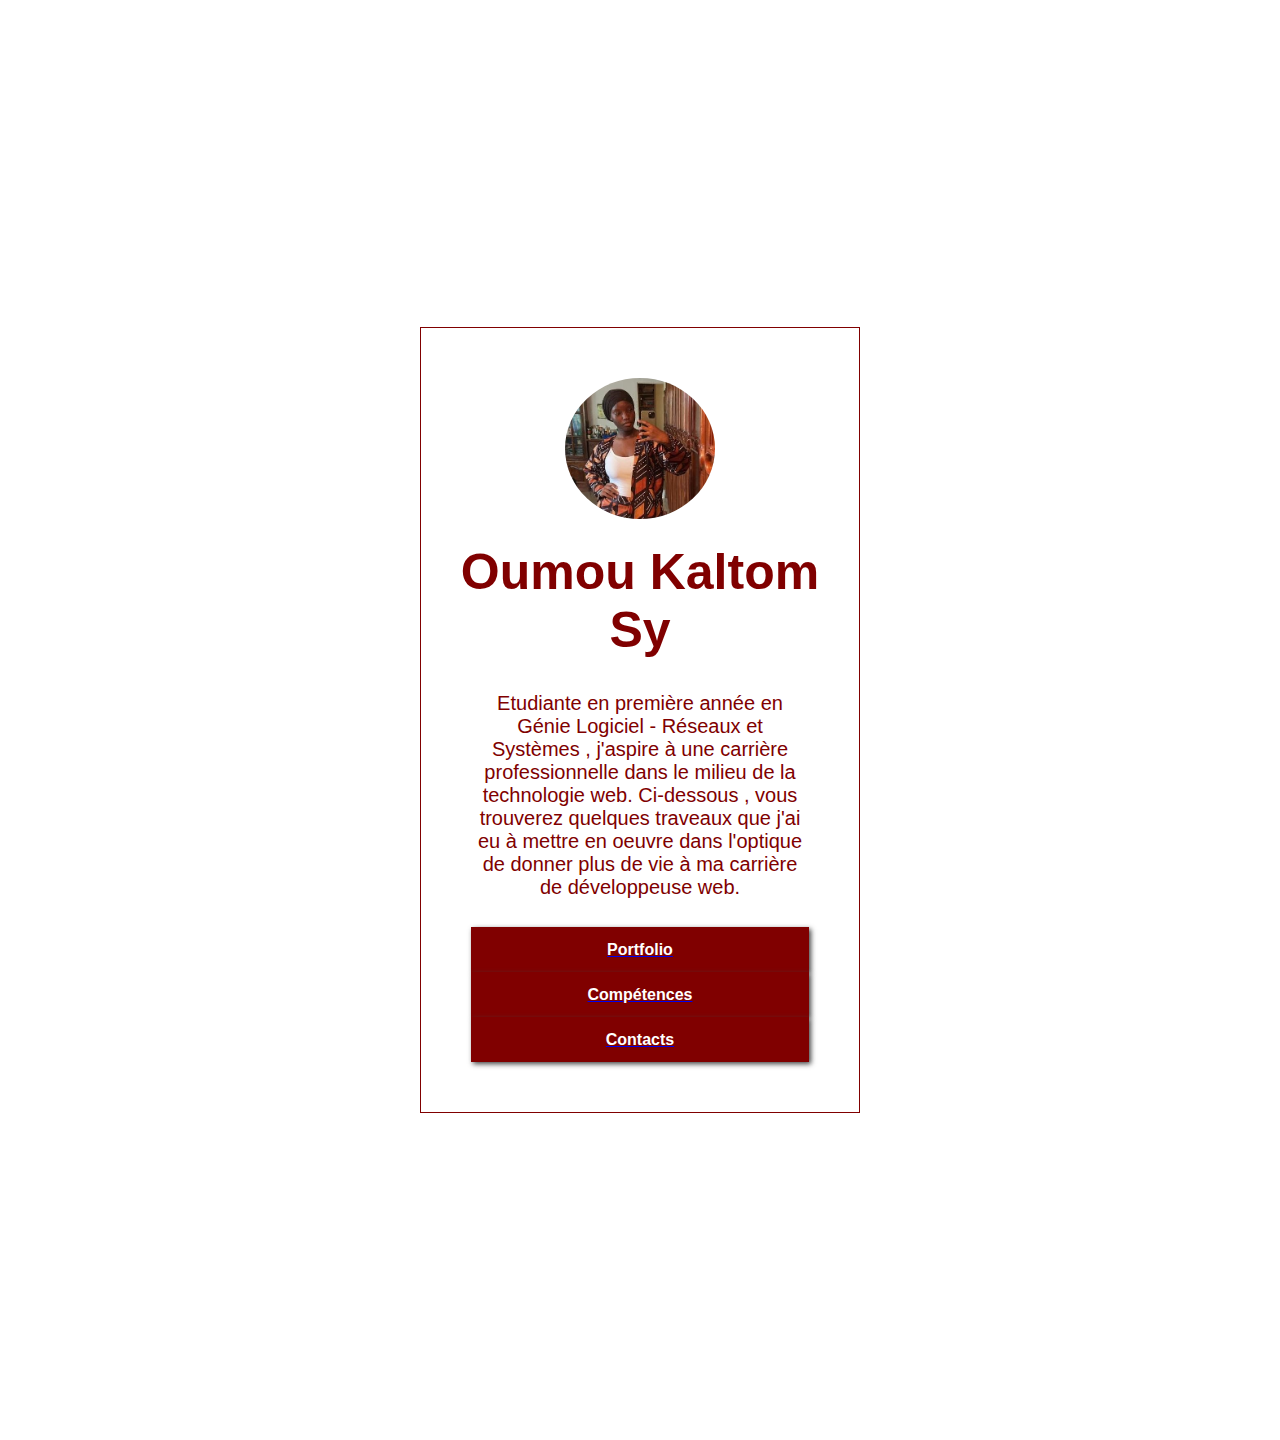
<file: index.html>
<!DOCTYPE html>
<html lang="en">
<head>
    <meta charset="UTF-8">
    <meta name="viewport" content="width=device-width, initial-scale=1.0">
    
    <title>Portfolio</title>
    <link rel="stylesheet" href="styles/style.css">
    
</head>
<body>
   
    <section class="ecran"> 
          
        <div class="carte">
            <img src="Media/oumou.jpg" alt="">
            <h2>Oumou Kaltom Sy</h2>
            <p><br>Etudiante en première année en Génie Logiciel - Réseaux et Systèmes , j'aspire à une carrière professionnelle dans le milieu de la technologie web. Ci-dessous , vous trouverez quelques traveaux que j'ai eu à mettre en oeuvre dans l'optique de donner plus de vie à ma carrière de développeuse web. </p><br>
            <div class="reseau"></div>
            <a href="https://www.linkedin.com/in/oumou-kaltom-sy-b66159292?utm_source=share&utm_campaign=share_via&utm_content=profile&utm_medium=ios_app"><i class="fa-brands fa-linkedin"></i>
            </a>
            <a href="https://www.instagram.com/tom_ksy_05?igsh=NWVmeGE0Y2lpandl&utm_source=qr"><i class="fa-brands fa-instagram"></i></a>
            <a href="https://github.com/Oumousy77"><i class="fa-brands fa-github"></i></a>
            <div>
            
           
            <ul id="menu">
                <a href="Portfoli.html"><li><h4>Portfolio</h4></li></a>
                <a href="Compétences.html"><li><h4>Compétences</h4></li></a>
                <a href="contacts.html"><li><h4>Contacts</h4></li></a>
            </ul>
        

        </section>
   

</body>
</html>
</file>
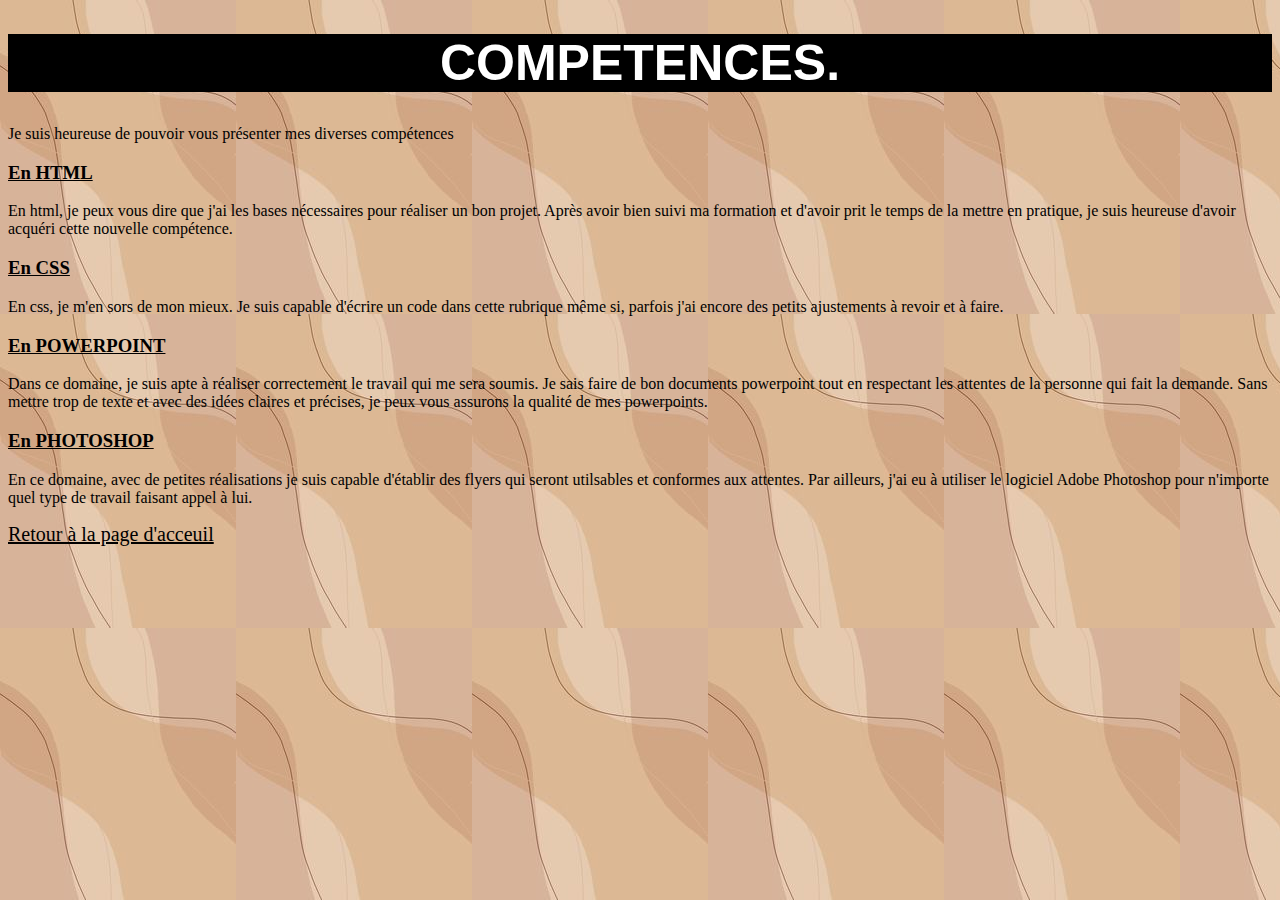
<file: Compétences.html>
<!DOCTYPE html>
<html lang="en">
<head>
    <meta charset="UTF-8">
    <meta name="viewport" content="width=device-width, initial-scale=1.0">
    <title>COMPETENCES</title>
    <link rel="stylesheet" href="styles/style2.css">
</head>
<body>
    
    <section class="competences" id="competences"> 
        <h1>COMPETENCES.</h1>
        <p>Je suis heureuse  de pouvoir vous présenter mes diverses compétences</p>
        <h3><u>En HTML</u></h3>
        <p>En html, je peux vous dire que j'ai les bases nécessaires pour réaliser un bon projet. Après avoir bien suivi ma formation et d'avoir prit le temps de la mettre en pratique, je suis heureuse d'avoir acquéri cette nouvelle compétence.</p>
    
        <h3><u>En CSS</u></h3>
        <p>En css, je m'en sors de mon mieux. Je suis capable d'écrire un code dans cette rubrique même si, parfois j'ai encore des petits ajustements à revoir et à faire.</p>
    
        <h3><u>En POWERPOINT</u></h3>
        <p>Dans ce domaine, je suis apte à réaliser correctement le travail qui me sera soumis. Je sais faire de bon documents powerpoint tout en respectant les attentes de la personne qui fait la demande. Sans mettre trop de texte et avec des idées claires et précises, je peux vous assurons la qualité de mes powerpoints.</p>
    
        <h3><u>En PHOTOSHOP</u></h3>
        <p>En ce domaine, avec de petites réalisations je suis capable d'établir des flyers qui seront utilsables et conformes aux attentes. Par ailleurs, j'ai eu à utiliser le logiciel Adobe Photoshop pour n'importe quel type de travail faisant appel à lui.</p>

    <a href="index.html">Retour à la page d'acceuil</a>
</body>
</html>
</file>
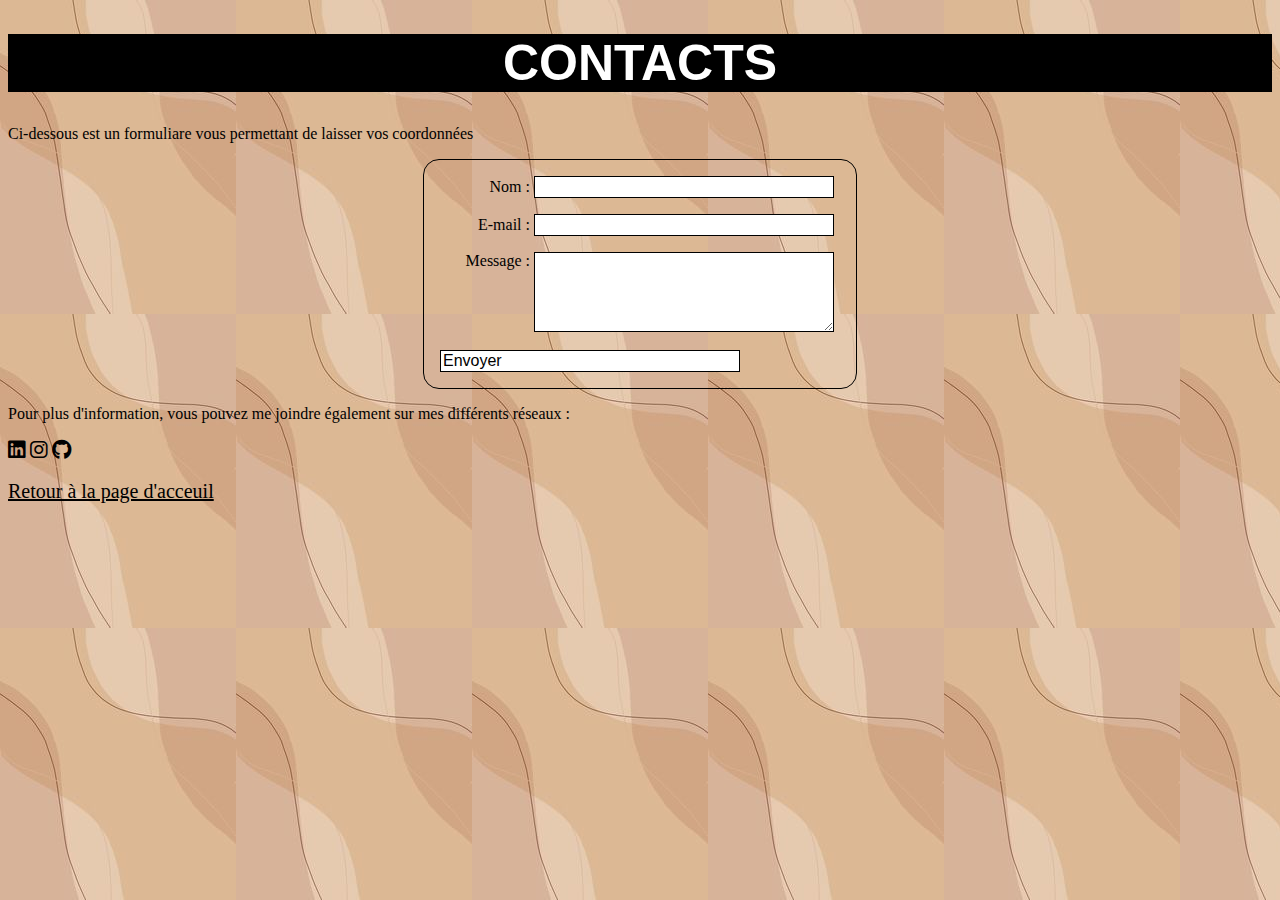
<file: contacts.html>
<!DOCTYPE html>
<html lang="en">
<head>
    <meta charset="UTF-8">
    <meta name="viewport" content="width=device-width, initial-scale=1.0">
    <title>Document</title>
    <link rel="stylesheet" href="styles/slyle3.css">
    <link rel="stylesheet" href="https://cdnjs.cloudflare.com/ajax/libs/font-awesome/6.5.0/css/all.min.css">
    
</head>
<body>

    <section class="CONTACTS" id="contacts"><h1>CONTACTS</h1>
      <p>Ci-dessous est un formuliare vous permettant de laisser vos coordonnées </p>
    <form action="/ma-page-de-traitement" method="post">
        <ul>
          <li>
            <label for="name">Nom&nbsp;:</label>
            <input type="text" id="name" name="user_name" />
          </li>
          <li>
            <label for="mail">E-mail&nbsp;:</label>
            <input type="email" id="mail" name="user_mail" />
          </li>
          <li>
            <label for="msg">Message&nbsp;:</label>
            <textarea id="msg" name="user_message"></textarea>
          </li>
        </ul>
      <br>  <tr>
            <td colspan="2"><input type="envoyer" name="" value="Envoyer"></td>
            
        </tr>
      </form>
 
      <p>Pour plus d'information, vous pouvez me joindre également sur mes différents réseaux :</p>
   
    <a href="https://www.linkedin.com/in/oumou-kaltom-sy-b66159292?utm_source=share&utm_campaign=share_via&utm_content=profile&utm_medium=ios_app"><i class="fa-brands fa-linkedin"></i></a>
    <a href="https://www.instagram.com/tom_ksy_05?igsh=NWVmeGE0Y2lpandl&utm_source=qr"><i class="fa-brands fa-instagram"></i></a>
    <a href="https://github.com/Oumousy77"><i class="fa-brands fa-github"></i></a>
    <br><br><a href="index.html">Retour à la page d'acceuil</a></br>
    </section>
</body>
</html>
</file>
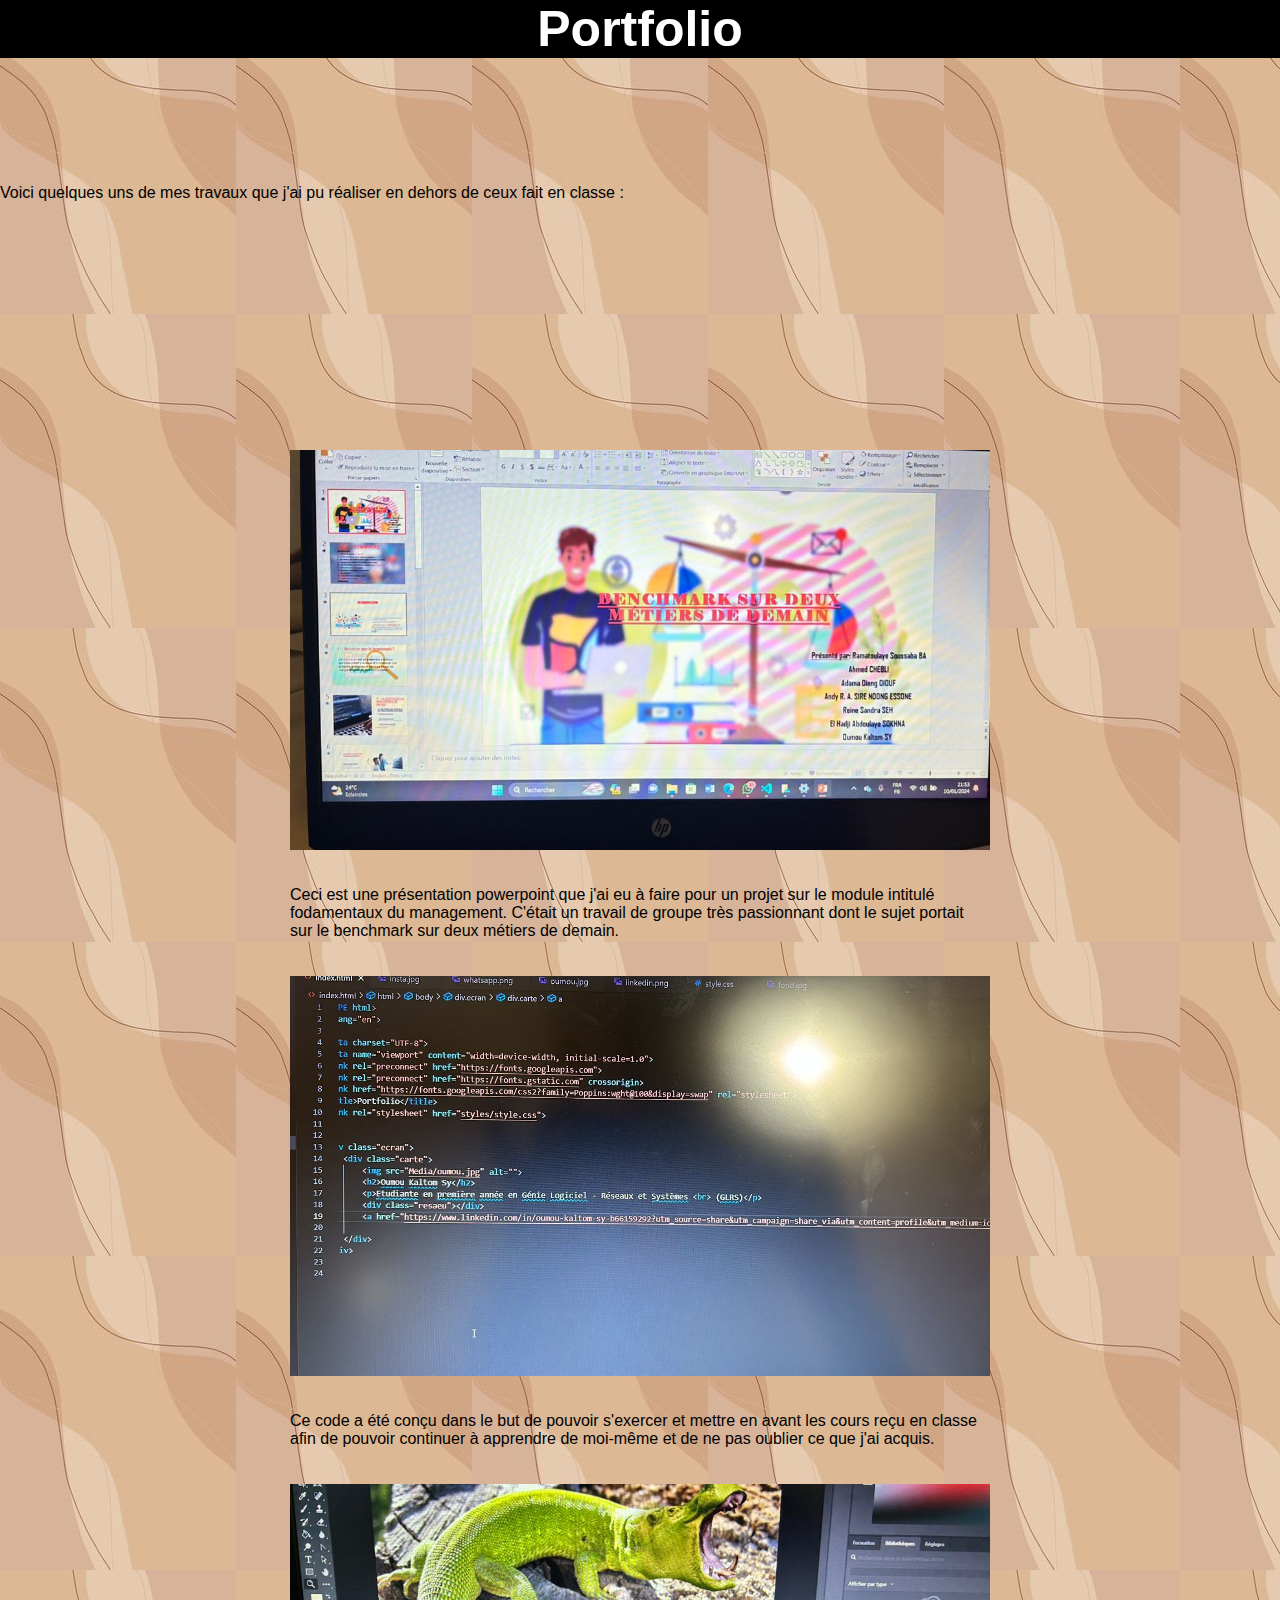
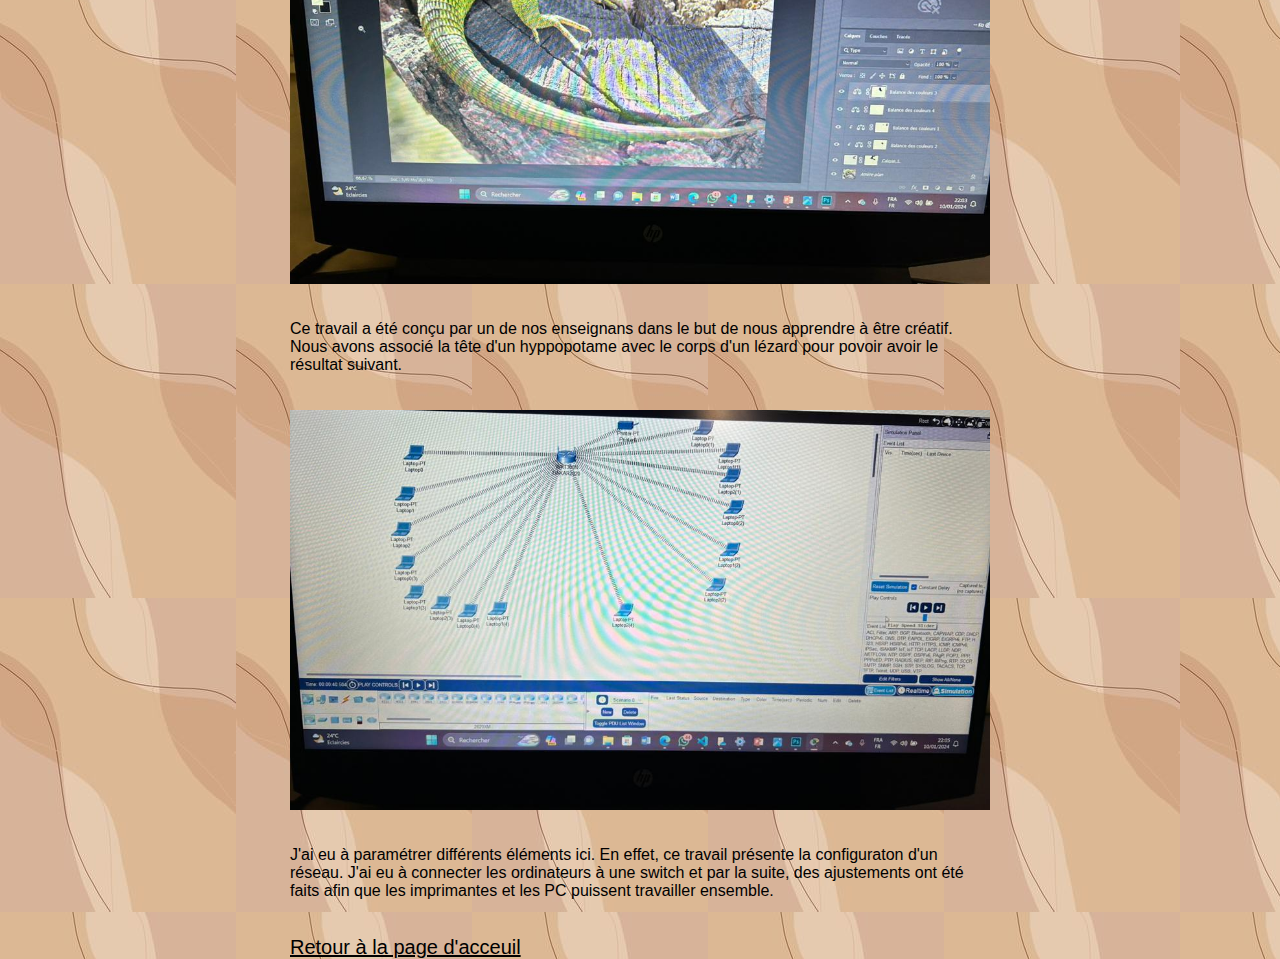
<file: Portfoli.html>
<!DOCTYPE html>
<html lang="fr">
<head>
    <meta charset="UTF-8">
    <meta name="viewport" content="width=device-width, initial-scale=1.0">
    <title>PORTFOLIO</title>
    <link rel="stylesheet" href="styles/slyle1.css">
</head>
<body>
    <section class="fond">
    <h1>Portfolio</h1>
    <br><br><br><br><br><br><br><p>Voici quelques uns de mes travaux que j'ai pu réaliser en dehors de ceux fait en classe :</p><br>
    <section class="sous titre">
        
    <div class="images">
    <img src="images/IMG1.jpg" width="700px" alt="réalisations"><br><br><p>Ceci est une présentation powerpoint que j'ai eu à faire pour un projet sur le module intitulé fodamentaux du management. C'était un travail de groupe très passionnant dont le sujet portait sur le benchmark sur deux métiers de demain. </p></br></br>
    <img src="images/IMG2.jpg" alt="réalisations"><br><br><p>Ce code a été conçu dans le but de pouvoir s'exercer et mettre en avant les cours reçu en classe afin de pouvoir continuer à apprendre de moi-même et de ne pas oublier ce que j'ai acquis.</p></br></br>
    <img src="images/IMG3.jpg" alt="réalisations"><br><br><p>Ce travail a été conçu par un de nos enseignans dans le but de nous apprendre à être créatif. Nous avons associé la tête d'un hyppopotame avec le corps d'un lézard pour povoir avoir le résultat suivant. </p></br></br>
    <img src="images/IMG4.jpg" alt="réalisations"><br><br><p>J'ai eu à paramétrer différents éléments ici. En effet,  ce travail présente la configuraton d'un réseau. J'ai eu à connecter les ordinateurs à une switch et par la suite, des ajustements ont été faits afin que les imprimantes et les PC puissent travailler ensemble.</p></br></br>
     </div>
    
    <a href="index.html">Retour à la page d'acceuil</a>
    <div class="box"></div>
    </section>
</body>
</html>
</file>
<file: styles/style.css>
*{
    margin: 0;
    padding: 0;
    box-sizing: border-box;
    font-family: 'Poppins', sans-serif;
}
.ecran {
    background-image: url()no-repeat;
    width: 100%;
    height: 160vh;
    background-position: center;
    background-size: cover;
    display: flex;
    align-items: center;
    justify-content: center;


}
.carte {
    width: 90%;
    max-width: 440px;
    color: maroon;
    text-align: center;
    padding: 50px 30px;
    border: 1px solid ;

    }
.carte img {
    width: 150px;
    border-radius: 50%;

}
.carte h2{
    font-size: 50px;
    font-weight: 600px;
    margin-top: 20px;

}
.carte p{
    font-size: 20px;
    margin: 10px auto;
    max-width: 330px ;

}
.carte .reseau img {
    width: 40px;
    border-radius: 50%;
    margin: 10px 5px;
    transition: background 0.5s;

}
.carte .reseau img:hover {
    background: #bd0f83;

}
.bouton{
 text-decoration: none;
    display: inline-block;
    font-size: 20px;
    font-weight: 700;
    background: maroon;
    color: #fff;
    border-radius: 30px;
    margin: 30px 0 10px;

}
 
nav ul{
    display: flex;
    position: absolute;
    flex-direction: row;
    justify-content: space-evenly;
    top: 200px;
    left: 300px;
    list-style-type: none;
    opacity: 1;
    transition: opacity 0.5s;
    width: 25%;
}
 
 ul li{
    margin: 0 20px;
    background-color: maroon ;
    font-size: 16px;
    min-width: 110px;
    height: 45px;
    line-height: 45px;
    color: #fff;
    text-align: center;
    box-shadow: 2px 2px 5px #444;
    cursor: pointer;

}

ul li:hover{
    background-color: #bd0f83;

}
</file>
<file: styles/style2.css>
h1{
    font-size: 50px; 
    font-family: 'Segoe UI', Tahoma, Geneva, Verdana, sans-serif;
    text-align: center;
    color: #ffffff;
    background-color: black;
 }
 
 body{
    background-image: url(../images/fondportfolio.webp);
 }

 section{
    color:black;
 }
 a{
    color: black;
    ;
    font-size: 20px;
 }
</file>
<file: styles/slyle3.css>
h1{
    font-size: 50px; 
    font-family: 'Segoe UI', Tahoma, Geneva, Verdana, sans-serif;
    text-align: center;
    background-color:black;
    color: #ffffff;
 }
 form {
    /* On centre le formulaire */
    margin: 0 auto;
    width: 400px;
    /* Le contour du formulaire */
    padding: 1em;
    border: 1px solid black;
    border-radius: 1em;
  }
  
  ul {
    list-style: none;
    padding: 0;
    margin: 0;
  }
  
  form li + li {
    margin-top: 1em;
  }
  
  label {
    /* Taille et alignement uniformes */
    display: inline-block;
    width: 90px;
    text-align: right;
  }
  
  input,
  textarea {
    /* On s'assure que les champs texte ont la même police
       Par défaut, les zones de texte ont une police à chasse
       fixe. */
    font: 1em sans-serif;
  
    /* Taille uniforme pour des champs */
    width: 300px;
    box-sizing: border-box;
  
    /* On utilise la même bordure que pour le formulaire */
    border: 1px solid black;
  }
  
  input:focus,
  textarea:focus {
    border-color: #000;
  }
  
  textarea {
  
    vertical-align: top;
    height: 5em;
    resize: vertical;
  }
  
  .button {
   
    padding-left: 90px;
  }
  
  button {
    
    margin-left: 0.5em;
  }

  body{
    background-image: url(../images/fondportfolio.webp);
  }
  section{
    color:black ;
  }

  a{
    color: black;
    ;
    font-size: 20px;
 }
</file>
<file: styles/slyle1.css>
*{
    margin: 0;
    padding: 0;
    box-sizing: border-box;
    font-family: 'Poppins', sans-serif;
}



h1{
   font-size: 50px; 
   font-family: 'Segoe UI', Tahoma, Geneva, Verdana, sans-serif;
   text-align: center;
   background-color: black;
   color: #ffffff;
}

img{
    height: 400px;
    width: 700px;
    object-fit: cover;
    display: block  ;
    justify-content: center;
    align-items: center;
    margin-left: auto;
    margin-right: auto;
    

}
 body{
    background: url(../images/fondportfolio.webp);

 }

 section .sous{
    color: black;
    position: absolute;
    top: 50%;
    left: 50%;
    transform: translateX(-50%);

 }
 section{
    color: black;
 }

 a{
    color: black;
    ;
    font-size: 20px;
 }
</file>
